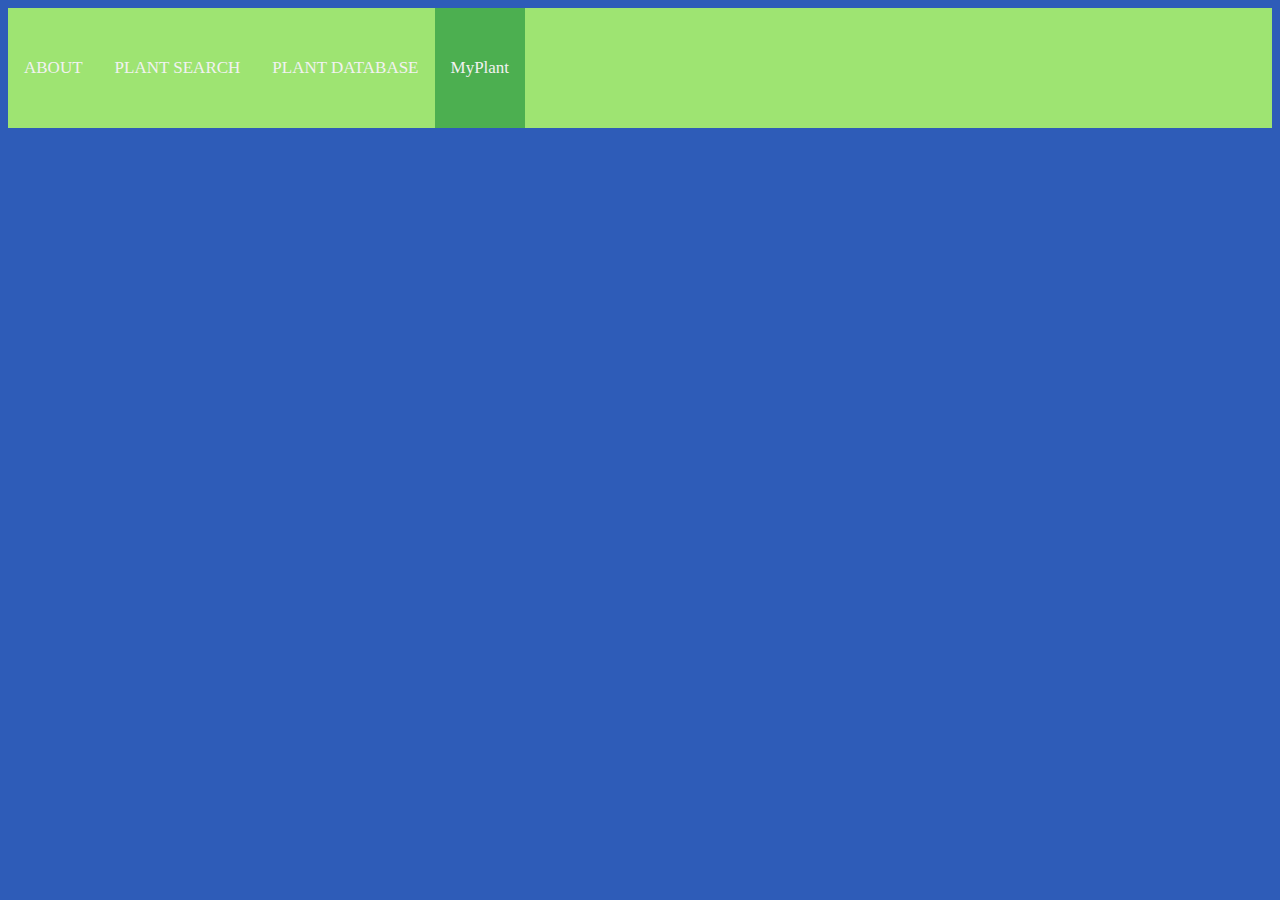
<file: MyPlant.html>
<!DOCTYPE html>
<html lang="en">
  <head>
    <link rel="stylesheet" type="text/css" href="index.css">
    <meta charset="utf-8">
    <title>EnvTech 2021</title>
  </head>
  <body>
    <body style="background-color:#2e5cb8;">
      <div class="topnav" id="myTopnav">
  <a href="index.html" >ABOUT</a>
  <a href="PlantSearch.html">PLANT SEARCH</a>
  <a href="PlantDatabase.html">PLANT DATABASE</a>
  <a href="MyPlant.html"class="active">MyPlant</a>
  <a href="javascript:void(0);" class="icon" onclick="myFunction()">&#9776;</a>
  </div>
      <script type="text/javascript" src="index.js"></script>
  </body>
</html>
</file>
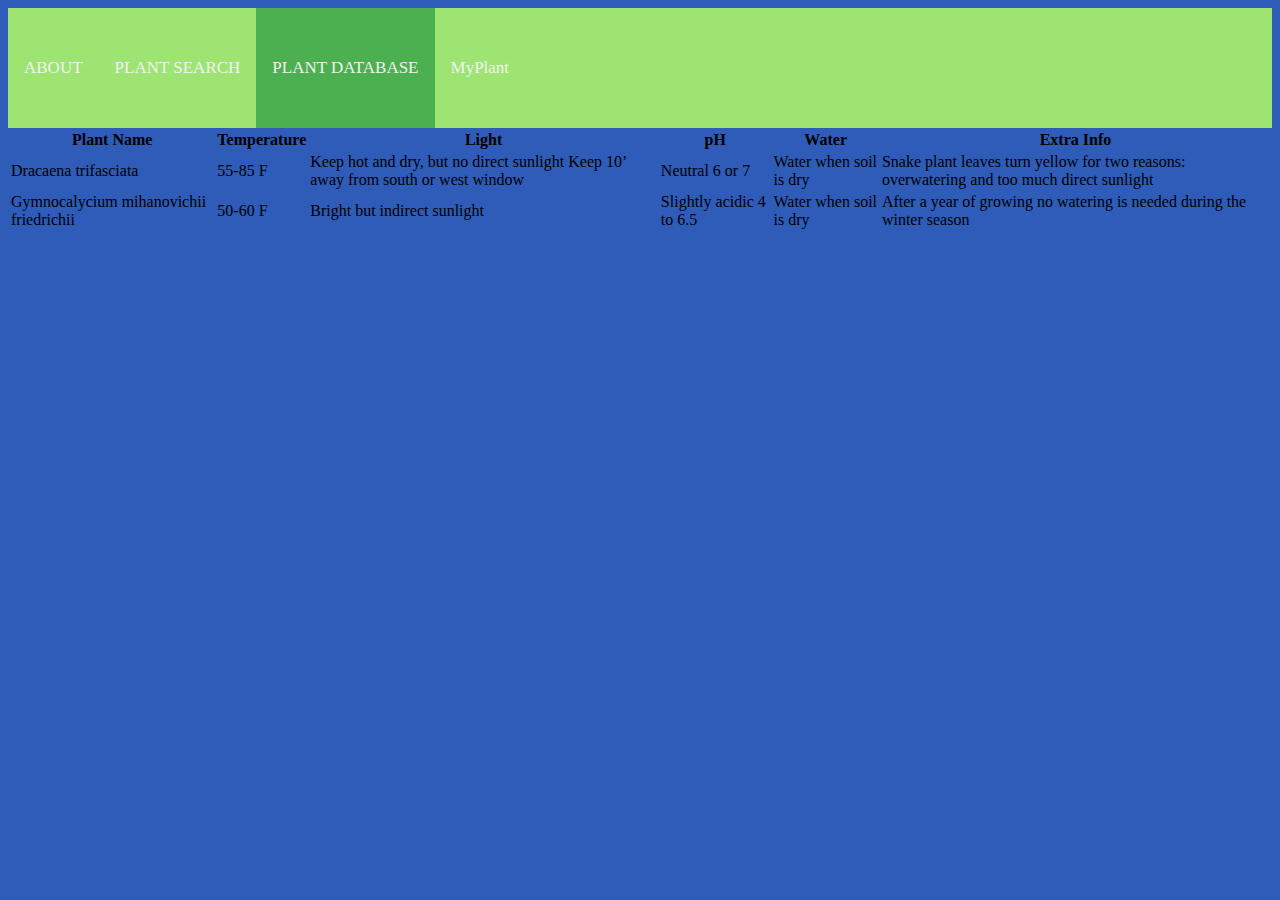
<file: PlantDatabase.html>
<!DOCTYPE html>
<html lang="en">
  <head>
    <link rel="stylesheet" type="text/css" href="index.css">
    <meta charset="utf-8">
    <title>EnvTech 2021</title>
  </head>
  <body>
    <body style="background-color:#2e5cb8;">
      <div class="topnav" id="myTopnav">
  <a href="index.html" >ABOUT</a>
  <a href="PlantSearch.html">PLANT SEARCH</a>
  <a href="PlantDatabase.html"class="active">PLANT DATABASE</a>
  <a href="MyPlant.html">MyPlant</a>
  <a href="javascript:void(0);" class="icon" onclick="myFunction()">&#9776;</a>
  </div>
      <script type="text/javascript" src="index.js"></script>
      
      <table class="center">
  <tr>
    <th>Plant Name</th>
    <th>Temperature</th>
    <th>Light</th>
    <th>pH</th>
    <th>Water</th>
    <th>Extra Info</th>
  </tr>
  <tr>
    <td>Dracaena trifasciata </td>
    <td>55-85 F</td>
    <td>Keep hot and dry, but no direct sunlight Keep 10’ away from south or west window</td>
    <td>Neutral 6 or 7</td>
    <td>Water when soil is dry</td>
    <td>Snake plant leaves turn yellow for two reasons: overwatering and too much direct sunlight</td>
  </tr>

  <tr>
    <td>Gymnocalycium mihanovichii friedrichii </td>
    <td>50-60 F</td>
    <td>Bright but indirect sunlight</td>
    <td>Slightly acidic 4 to 6.5</td>
    <td>Water when soil is dry</td>
    <td>After a year of growing no watering is needed during the winter season</td>
  </tr>
  
</table>
  </body>
</html>
</file>
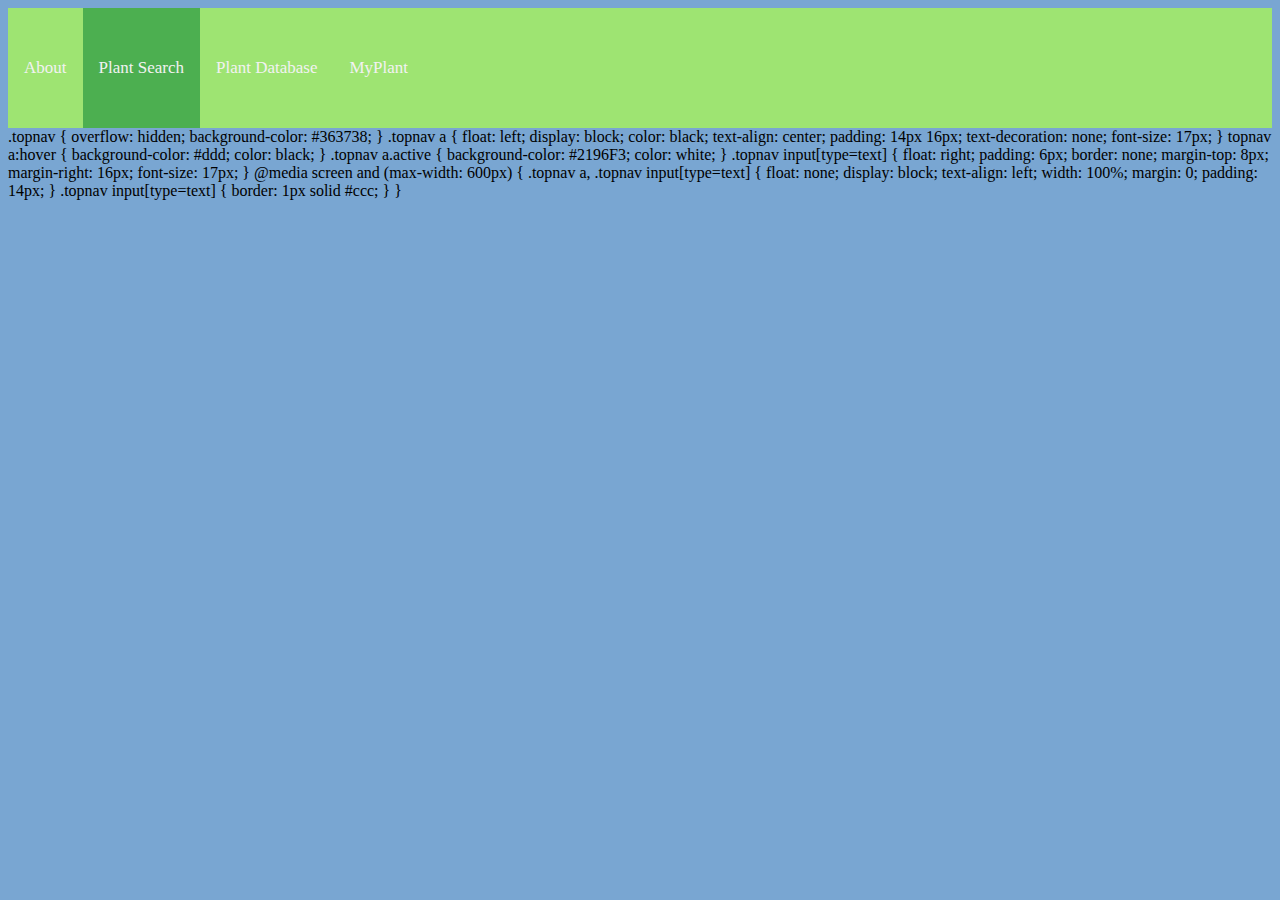
<file: PlantSearch.html>
<!DOCTYPE html>
<html lang="en">
  <head>
    <link rel="stylesheet" type="text/css" href="index.css">
    <meta charset="utf-8">
    <title>EnvTech 2021</title>
  </head>
  <body>
    <body style="background-color:#79a6d2;">
      <div class="topnav" id="myTopnav">
  <a href="index.html" >About</a>
  <a href="PlantSearch.html"class="active">Plant Search</a>
  <a href="PlantDatabase.html">Plant Database</a>
  <a href="MyPlant.html">MyPlant</a>
  <a href="javascript:void(0);" class="icon" onclick="myFunction()">&#9776;</a>
  </div>
      .topnav {
  overflow: hidden;
  background-color: #363738;
}
.topnav a {
  float: left;
  display: block;
  color: black;
  text-align: center;
  padding: 14px 16px;
  text-decoration: none;
  font-size: 17px;
}
topnav a:hover {
  background-color: #ddd;
  color: black;
}
.topnav a.active {
  background-color: #2196F3;
  color: white;
}
.topnav input[type=text] {
  float: right;
  padding: 6px;
  border: none;
  margin-top: 8px;
  margin-right: 16px;
  font-size: 17px;
}
@media screen and (max-width: 600px) {
  .topnav a, .topnav input[type=text] {
    float: none;
    display: block;
    text-align: left;
    width: 100%;
    margin: 0;
    padding: 14px;
  }
  .topnav input[type=text] {
    border: 1px solid #ccc;
  }
}
      </div>
      <script type="text/javascript" src="index.js"></script>
  </body>
</html>
</file>
<file: index.css>
/* Add a black background color to the top navigation */
.topnav {
  background-color: #9EE472;
  overflow: hidden;
}

/* Style the links inside the navigation bar */
.topnav a {
  float: left;
  display: block;
  color: #f2f2f2;
  text-align: center;
  padding: 14px 16px;
  padding-top: 50px;
  padding-bottom: 50px;
  text-decoration: none;
  font-size: 17px;
  font-family: "Lucida Console";
}

/* Add an active class to highlight the current page */
.active {
  background-color: #4CAF50;
  color: white;
}

/* Hide the link that should open and close the topnav on small screens */
.topnav .icon {
  display: none;
}



/* Add a dark background on topnav links and the dropdown button on hover */
.topnav a:hover, .dropdown:hover .dropbtn {
  background-color: #555;
  color: white;
}

/* Add a grey background to dropdown links on hover */
.dropdown-content a:hover {
  background-color: #ddd;
  color: black;
}



/* When the screen is less than 600 pixels wide, hide all links, except for the first one ("Home"). Show the link that contains should open and close the topnav (.icon) */
@media screen and (max-width: 600px) {
  .topnav a:not(:first-child), .dropdown .dropbtn {
    display: none;
  }
  .topnav a.icon {
    float: right;
    display: block;
  }
}

/* The "responsive" class is added to the topnav with JavaScript when the user clicks on the icon. This class makes the topnav look good on small screens (display the links vertically instead of horizontally) */
@media screen and (max-width: 600px) {
  .topnav.responsive {position: relative;}
  .topnav.responsive a.icon {
    position: absolute;
    right: 0;
    top: 0;
  }
  .topnav.responsive a {
    float: none;
    display: block;
    text-align: left;
  }
 
}
</file>
